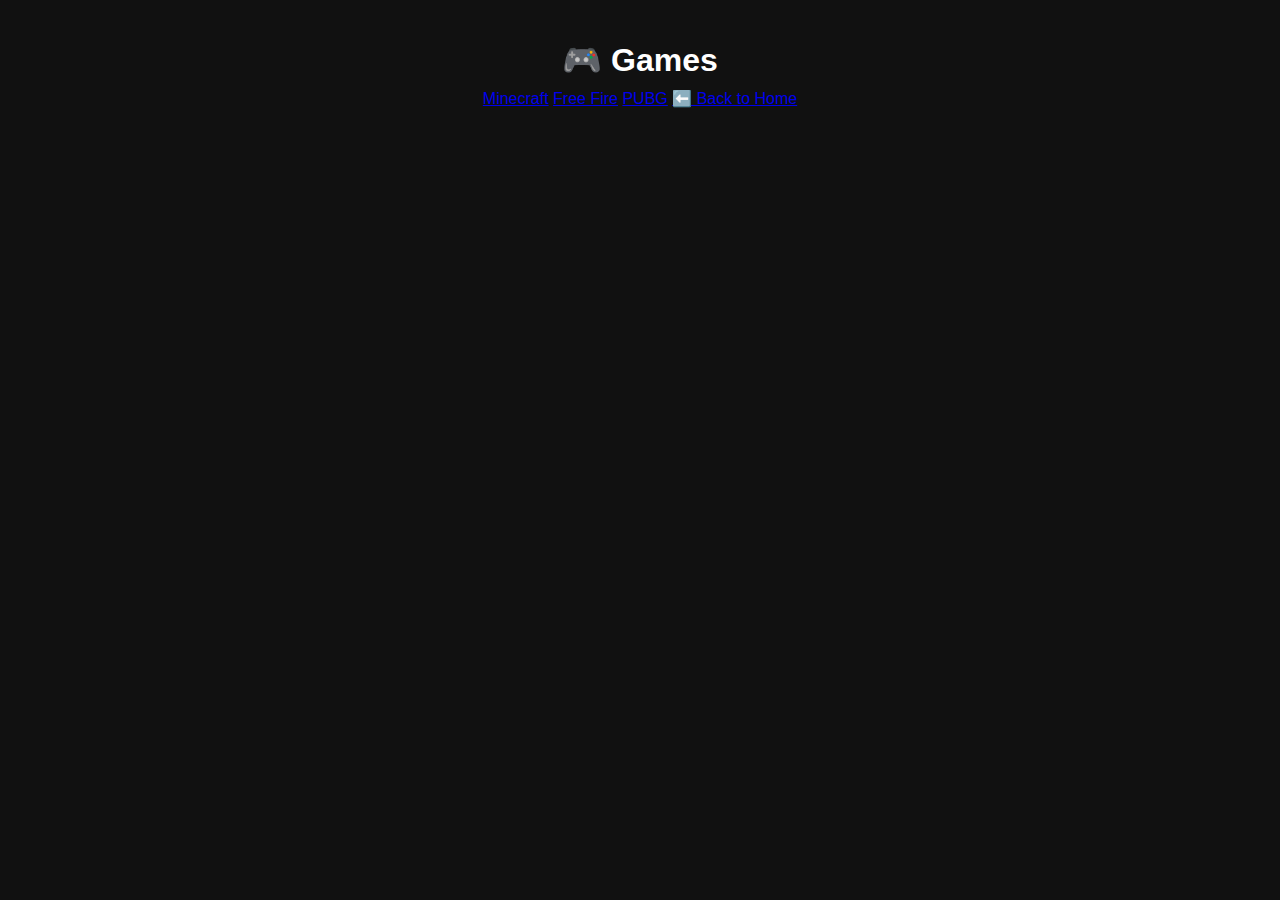
<file: games.html>
<!DOCTYPE html>
<html lang="en">
<head>
  <meta charset="UTF-8">
  <meta name="viewport" content="width=device-width, initial-scale=1.0">
  <title>Games - RAZINVERSE</title>
  <link rel="stylesheet" href="style.css">
</head>
<body>
  <div class="container">
    <h1 class="glow-text">🎮 Games</h1>
    
    <a class="button" href="#">Minecraft</a>
    <a class="button" href="#">Free Fire</a>
    <a class="button" href="#">PUBG</a>

    <a class="button" href="index.html">⬅️ Back to Home</a>
  </div>
</body>
</html>
</file>
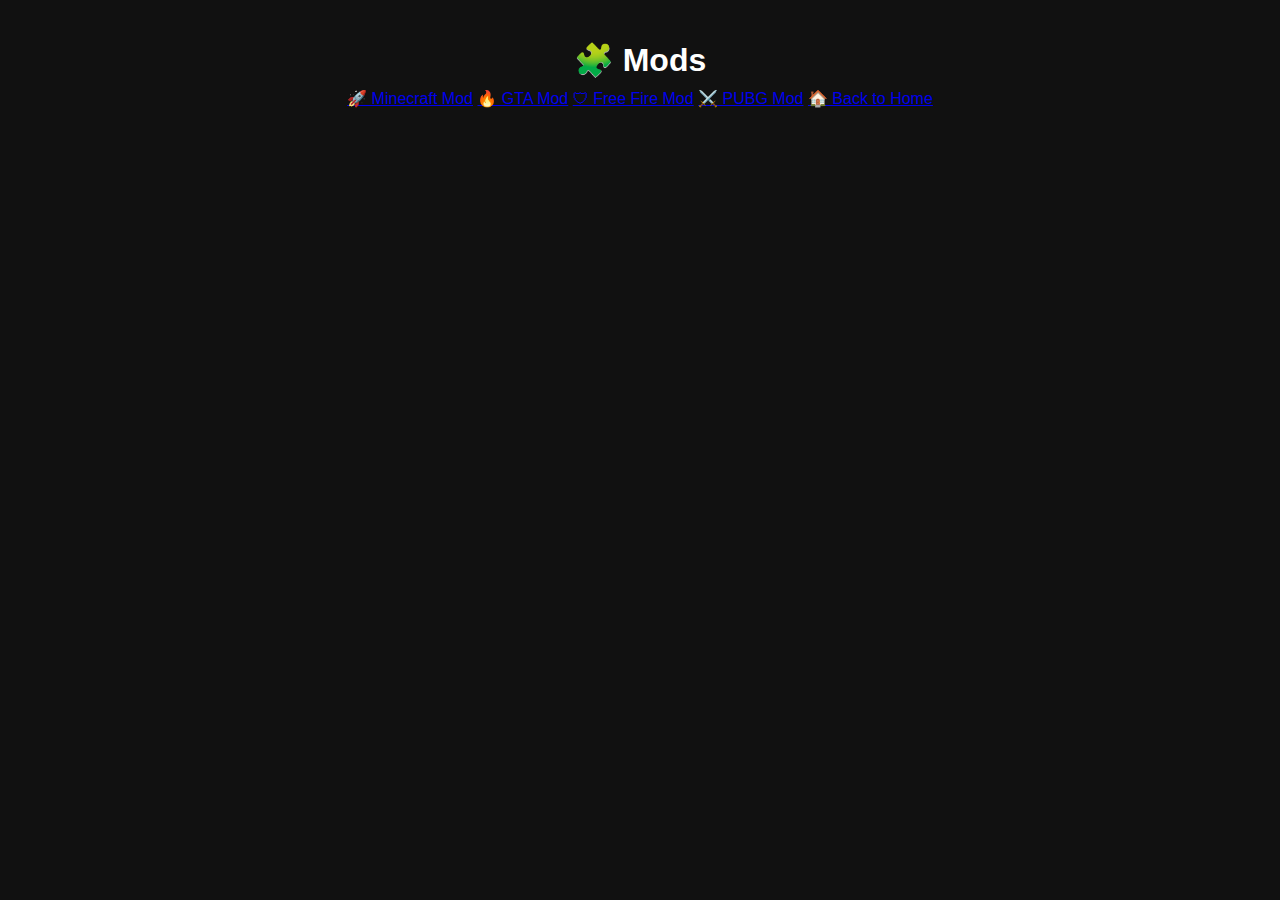
<file: mods.html>
<!DOCTYPE html>
<html lang="en">
<head>
  <meta charset="UTF-8">
  <title>🧩 Mods - RAZINVERSE</title>
  <link rel="stylesheet" href="style.css">
</head>
<body>
  <div class="container">
    <h1>🧩 Mods</h1>

    <!-- Add your mods here -->
    <a class="button" href="https://t.me/yourchannel">🚀 Minecraft Mod</a>
    <a class="button" href="https://t.me/yourchannel">🔥 GTA Mod</a>
    <a class="button" href="https://t.me/yourchannel">🛡 Free Fire Mod</a>
    <a class="button" href="https://t.me/yourchannel">⚔️ PUBG Mod</a>

    <!-- Navigation -->
    <a class="button" href="index.html">🏠 Back to Home</a>
  </div>
</body>
</html>
</file>
<file: style.css>
body {
  background-color: #111;
  color: white;
  font-family: 'Arial', sans-serif;
  margin: 0;
  padding: 0;
  text-align: center;
}

.container {
  padding: 20px;
}

h1 {
  font-size: 2em;
  margin-bottom: 10px;
}

.verified {
  color: #00aaff;
}

.social-icons img {
  width: 30px;
  margin: 0 10px;
  vertical-align: middle;
  filter: brightness(0) invert(1);
}

.links {
  margin-top: 30px;
}

.link-card {
  display: block;
  background-color: #1e1e1e;
  margin: 10px auto;
  padding: 15px;
  width: 90%;
  max-width: 400px;
  border-radius: 10px;
  text-decoration: none;
  color: white;
  font-size: 1.1em;
  transition: 0.3s;
}

.link-card:hover {
  background-color: #333;
}
</file>
